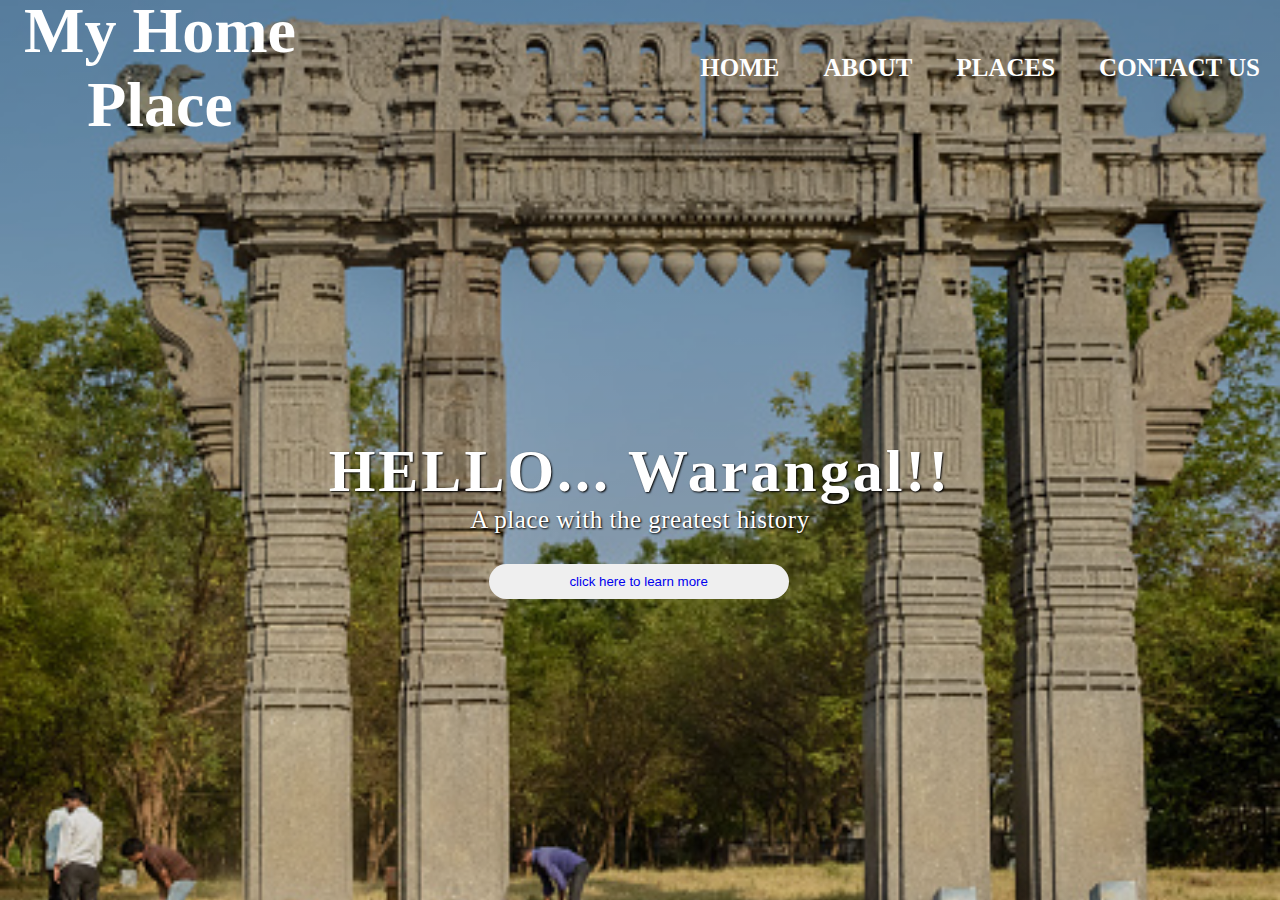
<file: landing page/index.html>
<!DOCTYPE html>
<html lang="en">
<head>
    <meta charset="UTF-8">
    <meta http-equiv="X-UA-Compatible" content="IE=edge">
    <meta name="viewport" content="width=device-width, initial-scale=1.0">
    <link rel="stylesheet" href="style.css">
    <title>TOURIST PLACE</title>
</head>
<body>
    
    <header>
        <nav>
            <div class ="logo"><h1>My Home Place</h1></div>
            <div class="Menu">
                <a href="#">HOME</a> 
                <a href="#">ABOUT</a>
                <a href="places.html">PLACES</a>
                <a href ="contact.html">CONTACT US</a>
            </div>
            </nav>
            <main>
                <section>
                    <h2 class=""> HELLO... <span>Warangal!!</span></h2>
                    <p>A place with the greatest history</p>
                    <div class="learn">
                    <button><a href="https://en.wikipedia.org/wiki/Warangal">click here to learn more</a></button> 
                    </div>

             </section>
             </main>
            </header>
    
</body>
</html>
</file>
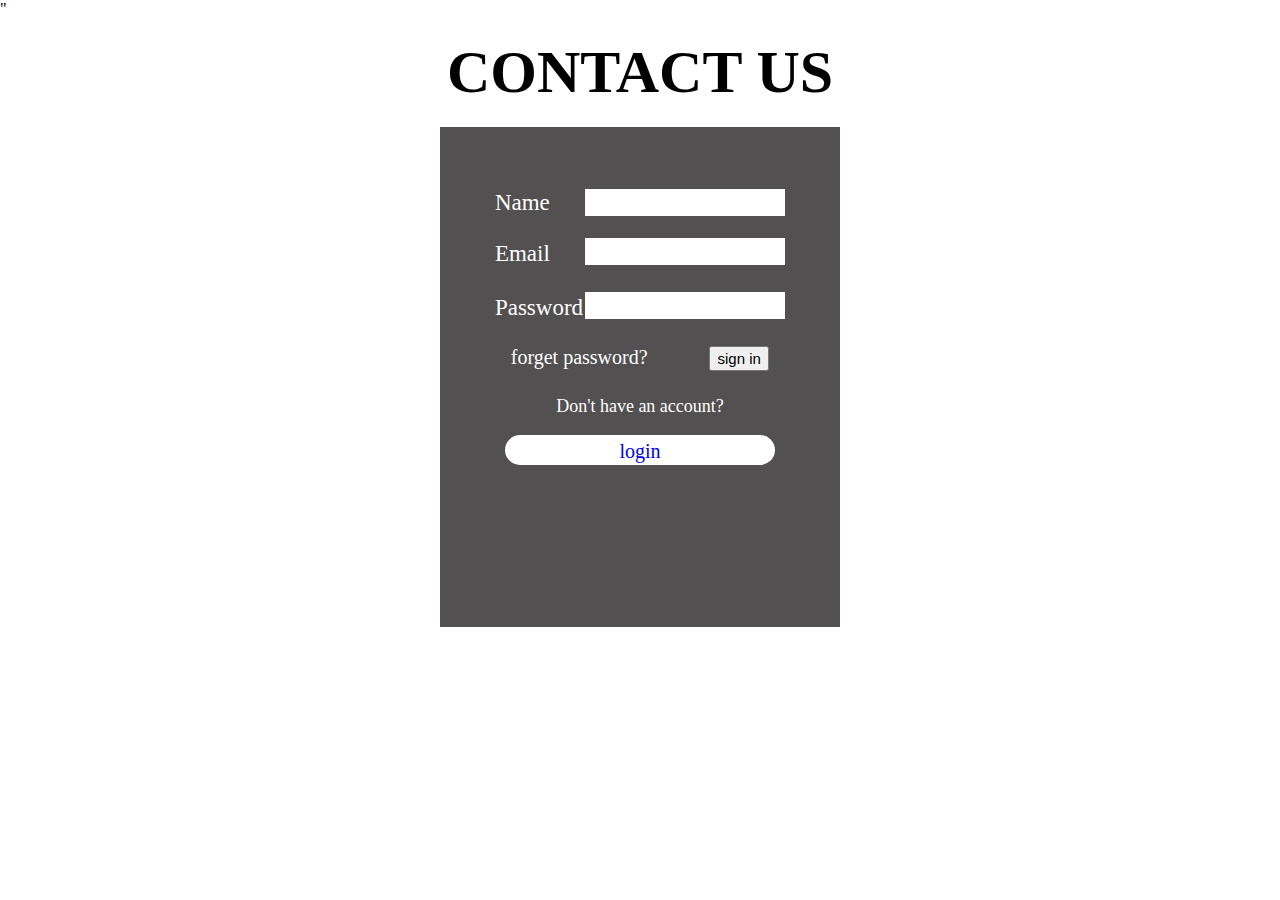
<file: landing page/contact.html>
<!DOCTYPE html>
<html lang="en">
<head>
    <meta charset="UTF-8">
    <meta http-equiv="X-UA-Compatible" content="IE=edge">
    <meta name="viewport" content="width=device-width, initial-scale=1.0">
    <link rel="stylesheet" href="contact.css">
    <link rel="stylesheet" href="https://cdnjs.cloudflare.com/ajax/libs/font-awesome/6.4.0/css/all.min.css" integrity="sha512-iecdLmaskl7CVkqkXNQ/ZH/XLlvWZOJyj7Yy7tcenmpD1ypASozpmT/E0iPtmFIB46ZmdtAc9eNBvH0H/ZpiBw==" crossorigin="anonymous" referrerpolicy="no-referrer" />"
    <title>contact us </title>
</head>
<body>
    <div class="form">
        
        <center>
            <div class="contact">
            <h2> CONTACT US</h2>
            </div>
            <div class="box">
             <table>
               <tr>
                <td class="t">Name</td>
                <td><input type="text" name="Name" placeholder=" " class="txt"></td>
                </tr>

                <tr >
                <td class="t">Email</td>
                <td><input type="email" name="email" placeholder=" " class="mail"></td>
                </tr>

                <tr>
                <td class="t">Password</td>
                <td><input type="Password" name="Password" placeholder=" " class="pswd"></td>
                </tr>
              </table>
                <div class="forget">
              <a href="#"> forget password?</a>
              <button>sign in</button>
            </div>

            <p>Don't have an account?</p><br>
            <div class="login">
         <a href="#">login</a></div>
        <div class="media">
          <a href="#"><i class="fab fa-linkedin"></i></a>
          <a href="#"><i class="fab fa-whatsapp"></i></a>
          <a href="#"><i class="fab fa-telegram"></i></a>
          <a href="#"><i class="fab fa-twitter"></i></a>
          </div>
          </div>
        </center>
    </form>
</body>
</html>
</file>
<file: landing page/style.css>
*{
    margin: 0; padding: 0; box-sizing: border-box;
}

header{
width:100%;
height:100vh;
background-image:Linear-gradient(rgba(0,0,0,0.3),rgba(0,0,0,0.1)),url("warangal arch.jpg");
background-position: center;
background-size: cover;

}
nav{
    width:100%;
    height:15vh;
    color:white;
    display:flex;
    justify-content: space-between;
    align-items: center;
   
}
nav .logo{
   width:25%;
    text-align:center;
color:white;
font-size: 2em;
}
nav .menu{
    width:50%;
   justify-content: space-around;
   display:flex;
}
nav .Menu a{
    text-decoration: none;
    font-size:25px;
    color:white;
    padding: 20px 20px;
    justify-content:space-around;
    font-weight:bold;
    
}

.Menu a:hover{
    color:rgb(231, 115, 20);
}
main{
    width:100%;
    height:85vh;
    display:flex;
   align-items:center;
   justify-content: space-around;
   color: white;
  
}
section h2{
    font-size:60px;
    letter-spacing: 3px;
    text-shadow: 1px 1px 2px black;
}
section p{
    font-size: 25px;
    letter-spacing: 0.5px;
    text-shadow: 1px 1px 2px black;
    text-align: center;
}
.learn{
padding-left: 160px;
margin-top: 30px;
justify-content: space-between;
align-items: center;
}
.learn button{
    width: 300px;
    height: 35px;
    border-radius: 20px;
    border: none;
}
.learn a{
    text-decoration: none;
}
</file>
<file: landing page/contact.css>
*{
    margin: 0;
    padding: 0;
    box-sizing: border-box;
}

form{
    width: 100%;
    height:80vh;
    padding: 50px;
}
.contact{
    font-size: 40px;
    padding: 20px 20px;
}
.box {
    width:400px;
    height:500px;
    padding: 30px 30px;
   background: rgb(82, 80, 80);
   color: white;
   padding-block: 50px;
}
.t{
    font-size:23px;
}
.txt{
    height:27px;
    width:200px;
    border:none;
    margin-top: 10px;
    margin-bottom: 10px;
}
.mail{
    height: 27px;
   width:200px;
    border:none;
    margin-top: 10px;
    margin-bottom: 15px;
}
.pswd{
    height:27px;
    width:200px;
     border:none;
     margin-top: 10px;
    margin-bottom: 15px;
}
.forget{
    display: flex;
    justify-content: space-around;
   padding-block: 20px;
padding: 10px 10px;
margin-bottom: 15px;
}
.forget a{
    text-decoration: none;
    color: white;
    font-size: 20px;
}
.forget a:hover{
    color:rgb(241, 195, 135);
}
button{
    width:60px;
    height:25px;
    font-size: 15px;
}
button:hover{
color: rgb(216, 122, 63);
}
p{
    font-size: 18px;
    color: white;
}
p:hover{
    color: rgb(241, 195, 135);
}
.login {
    color: black;
    box-sizing:content-box;
    background:white;
   width:260px;
   height:20px;
   padding:5px;
   font-size: 20px;
   border-radius:19px;
}
.login a{
    text-decoration: none;
    position:relative;
  transition: 0.5s;
}
.media{
    display: flex;
    justify-content:center;
   font-size: 30px;
}
.media a{
    text-decoration: none;
}
.media i{
    display:flex;
    justify-content:center;
    align-items: center;
    color:white;
    height: 100px;
    width:70px;
}
.media i:hover{
    color:orange;
}
</file>
